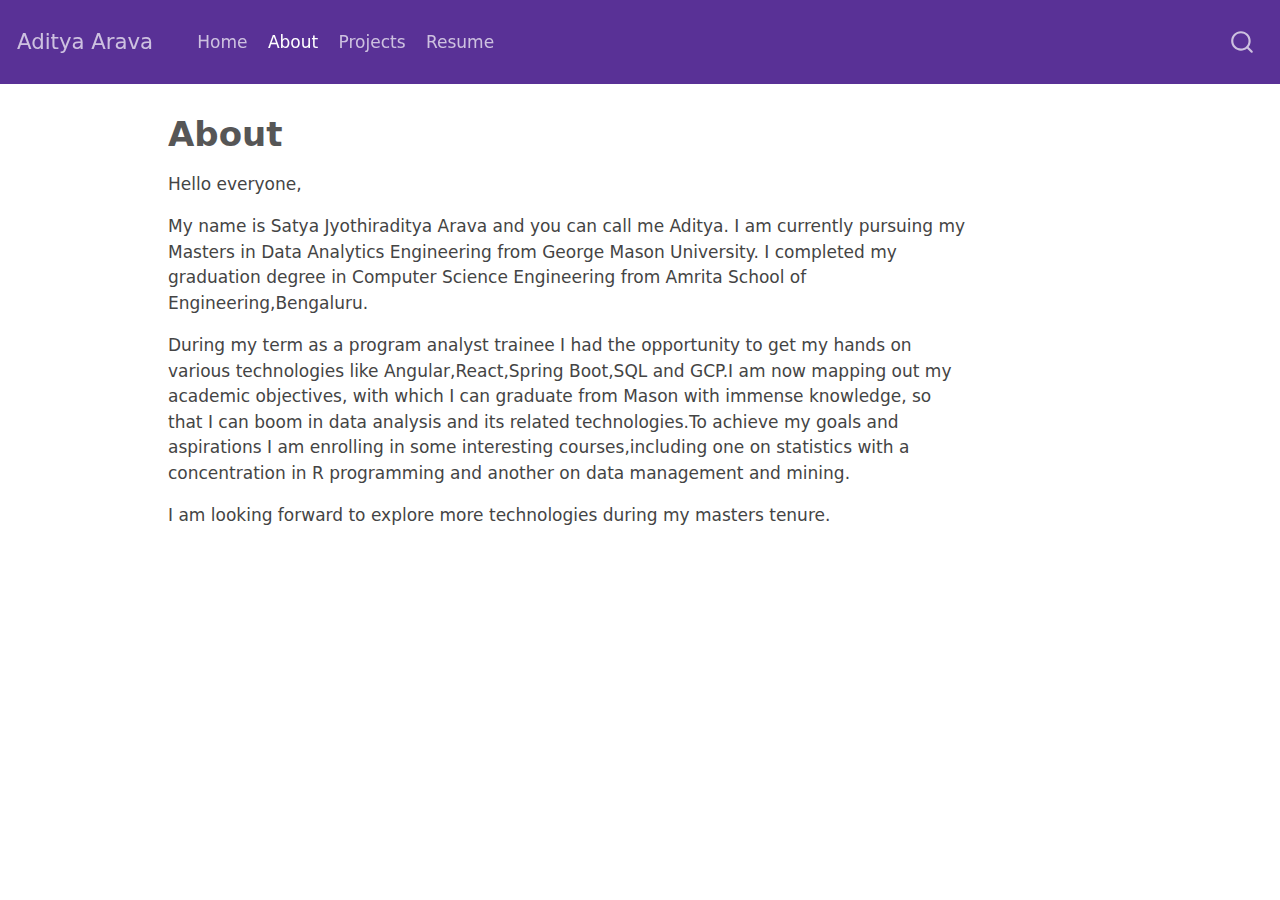
<file: docs/about.html>
<!DOCTYPE html>
<html xmlns="http://www.w3.org/1999/xhtml" lang="en" xml:lang="en"><head>

<meta charset="utf-8">
<meta name="generator" content="quarto-1.3.450">

<meta name="viewport" content="width=device-width, initial-scale=1.0, user-scalable=yes">


<title>Aditya Arava - About</title>
<style>
code{white-space: pre-wrap;}
span.smallcaps{font-variant: small-caps;}
div.columns{display: flex; gap: min(4vw, 1.5em);}
div.column{flex: auto; overflow-x: auto;}
div.hanging-indent{margin-left: 1.5em; text-indent: -1.5em;}
ul.task-list{list-style: none;}
ul.task-list li input[type="checkbox"] {
  width: 0.8em;
  margin: 0 0.8em 0.2em -1em; /* quarto-specific, see https://github.com/quarto-dev/quarto-cli/issues/4556 */ 
  vertical-align: middle;
}
</style>


<script src="site_libs/quarto-nav/quarto-nav.js"></script>
<script src="site_libs/quarto-nav/headroom.min.js"></script>
<script src="site_libs/clipboard/clipboard.min.js"></script>
<script src="site_libs/quarto-search/autocomplete.umd.js"></script>
<script src="site_libs/quarto-search/fuse.min.js"></script>
<script src="site_libs/quarto-search/quarto-search.js"></script>
<meta name="quarto:offset" content="./">
<script src="site_libs/quarto-html/quarto.js"></script>
<script src="site_libs/quarto-html/popper.min.js"></script>
<script src="site_libs/quarto-html/tippy.umd.min.js"></script>
<script src="site_libs/quarto-html/anchor.min.js"></script>
<link href="site_libs/quarto-html/tippy.css" rel="stylesheet">
<link href="site_libs/quarto-html/quarto-syntax-highlighting.css" rel="stylesheet" id="quarto-text-highlighting-styles">
<script src="site_libs/bootstrap/bootstrap.min.js"></script>
<link href="site_libs/bootstrap/bootstrap-icons.css" rel="stylesheet">
<link href="site_libs/bootstrap/bootstrap.min.css" rel="stylesheet" id="quarto-bootstrap" data-mode="light">
<script id="quarto-search-options" type="application/json">{
  "location": "navbar",
  "copy-button": false,
  "collapse-after": 3,
  "panel-placement": "end",
  "type": "overlay",
  "limit": 20,
  "language": {
    "search-no-results-text": "No results",
    "search-matching-documents-text": "matching documents",
    "search-copy-link-title": "Copy link to search",
    "search-hide-matches-text": "Hide additional matches",
    "search-more-match-text": "more match in this document",
    "search-more-matches-text": "more matches in this document",
    "search-clear-button-title": "Clear",
    "search-detached-cancel-button-title": "Cancel",
    "search-submit-button-title": "Submit",
    "search-label": "Search"
  }
}</script>


<link rel="stylesheet" href="styles.css">
</head>

<body class="nav-fixed">

<div id="quarto-search-results"></div>
  <header id="quarto-header" class="headroom fixed-top">
    <nav class="navbar navbar-expand-lg navbar-dark ">
      <div class="navbar-container container-fluid">
      <div class="navbar-brand-container">
    <a class="navbar-brand" href="./index.html">
    <span class="navbar-title">Aditya Arava</span>
    </a>
  </div>
            <div id="quarto-search" class="" title="Search"></div>
          <button class="navbar-toggler" type="button" data-bs-toggle="collapse" data-bs-target="#navbarCollapse" aria-controls="navbarCollapse" aria-expanded="false" aria-label="Toggle navigation" onclick="if (window.quartoToggleHeadroom) { window.quartoToggleHeadroom(); }">
  <span class="navbar-toggler-icon"></span>
</button>
          <div class="collapse navbar-collapse" id="navbarCollapse">
            <ul class="navbar-nav navbar-nav-scroll me-auto">
  <li class="nav-item">
    <a class="nav-link" href="./index.html" rel="" target="">
 <span class="menu-text">Home</span></a>
  </li>  
  <li class="nav-item">
    <a class="nav-link active" href="./about.html" rel="" target="" aria-current="page">
 <span class="menu-text">About</span></a>
  </li>  
  <li class="nav-item">
    <a class="nav-link" href="./projects.html" rel="" target="">
 <span class="menu-text">Projects</span></a>
  </li>  
  <li class="nav-item">
    <a class="nav-link" href="./Resume.html" rel="" target="">
 <span class="menu-text">Resume</span></a>
  </li>  
</ul>
            <div class="quarto-navbar-tools ms-auto">
</div>
          </div> <!-- /navcollapse -->
      </div> <!-- /container-fluid -->
    </nav>
</header>
<!-- content -->
<div id="quarto-content" class="quarto-container page-columns page-rows-contents page-layout-article page-navbar">
<!-- sidebar -->
<!-- margin-sidebar -->
    <div id="quarto-margin-sidebar" class="sidebar margin-sidebar">
        
    </div>
<!-- main -->
<main class="content" id="quarto-document-content">

<header id="title-block-header" class="quarto-title-block default">
<div class="quarto-title">
<h1 class="title">About</h1>
</div>



<div class="quarto-title-meta">

    
  
    
  </div>
  

</header>

<p>Hello everyone,</p>
<p>My name is Satya Jyothiraditya Arava and you can call me Aditya. I am currently pursuing my Masters in Data Analytics Engineering from George Mason University. I completed my graduation degree in Computer Science Engineering from Amrita School of Engineering,Bengaluru.</p>
<p>During my term as a program analyst trainee I had the opportunity to get my hands on various technologies like Angular,React,Spring Boot,SQL and GCP.I am now mapping out my academic objectives, with which I can graduate from Mason with immense knowledge, so that I can boom in data analysis and its related technologies.To achieve my goals and aspirations I am enrolling in some interesting courses,including one on statistics with a concentration in R programming and another on data management and mining.</p>
<p>I am looking forward to explore more technologies during my masters tenure.</p>
<pre><code></code></pre>



</main> <!-- /main -->
<script id="quarto-html-after-body" type="application/javascript">
window.document.addEventListener("DOMContentLoaded", function (event) {
  const toggleBodyColorMode = (bsSheetEl) => {
    const mode = bsSheetEl.getAttribute("data-mode");
    const bodyEl = window.document.querySelector("body");
    if (mode === "dark") {
      bodyEl.classList.add("quarto-dark");
      bodyEl.classList.remove("quarto-light");
    } else {
      bodyEl.classList.add("quarto-light");
      bodyEl.classList.remove("quarto-dark");
    }
  }
  const toggleBodyColorPrimary = () => {
    const bsSheetEl = window.document.querySelector("link#quarto-bootstrap");
    if (bsSheetEl) {
      toggleBodyColorMode(bsSheetEl);
    }
  }
  toggleBodyColorPrimary();  
  const icon = "";
  const anchorJS = new window.AnchorJS();
  anchorJS.options = {
    placement: 'right',
    icon: icon
  };
  anchorJS.add('.anchored');
  const isCodeAnnotation = (el) => {
    for (const clz of el.classList) {
      if (clz.startsWith('code-annotation-')) {                     
        return true;
      }
    }
    return false;
  }
  const clipboard = new window.ClipboardJS('.code-copy-button', {
    text: function(trigger) {
      const codeEl = trigger.previousElementSibling.cloneNode(true);
      for (const childEl of codeEl.children) {
        if (isCodeAnnotation(childEl)) {
          childEl.remove();
        }
      }
      return codeEl.innerText;
    }
  });
  clipboard.on('success', function(e) {
    // button target
    const button = e.trigger;
    // don't keep focus
    button.blur();
    // flash "checked"
    button.classList.add('code-copy-button-checked');
    var currentTitle = button.getAttribute("title");
    button.setAttribute("title", "Copied!");
    let tooltip;
    if (window.bootstrap) {
      button.setAttribute("data-bs-toggle", "tooltip");
      button.setAttribute("data-bs-placement", "left");
      button.setAttribute("data-bs-title", "Copied!");
      tooltip = new bootstrap.Tooltip(button, 
        { trigger: "manual", 
          customClass: "code-copy-button-tooltip",
          offset: [0, -8]});
      tooltip.show();    
    }
    setTimeout(function() {
      if (tooltip) {
        tooltip.hide();
        button.removeAttribute("data-bs-title");
        button.removeAttribute("data-bs-toggle");
        button.removeAttribute("data-bs-placement");
      }
      button.setAttribute("title", currentTitle);
      button.classList.remove('code-copy-button-checked');
    }, 1000);
    // clear code selection
    e.clearSelection();
  });
  function tippyHover(el, contentFn) {
    const config = {
      allowHTML: true,
      content: contentFn,
      maxWidth: 500,
      delay: 100,
      arrow: false,
      appendTo: function(el) {
          return el.parentElement;
      },
      interactive: true,
      interactiveBorder: 10,
      theme: 'quarto',
      placement: 'bottom-start'
    };
    window.tippy(el, config); 
  }
  const noterefs = window.document.querySelectorAll('a[role="doc-noteref"]');
  for (var i=0; i<noterefs.length; i++) {
    const ref = noterefs[i];
    tippyHover(ref, function() {
      // use id or data attribute instead here
      let href = ref.getAttribute('data-footnote-href') || ref.getAttribute('href');
      try { href = new URL(href).hash; } catch {}
      const id = href.replace(/^#\/?/, "");
      const note = window.document.getElementById(id);
      return note.innerHTML;
    });
  }
      let selectedAnnoteEl;
      const selectorForAnnotation = ( cell, annotation) => {
        let cellAttr = 'data-code-cell="' + cell + '"';
        let lineAttr = 'data-code-annotation="' +  annotation + '"';
        const selector = 'span[' + cellAttr + '][' + lineAttr + ']';
        return selector;
      }
      const selectCodeLines = (annoteEl) => {
        const doc = window.document;
        const targetCell = annoteEl.getAttribute("data-target-cell");
        const targetAnnotation = annoteEl.getAttribute("data-target-annotation");
        const annoteSpan = window.document.querySelector(selectorForAnnotation(targetCell, targetAnnotation));
        const lines = annoteSpan.getAttribute("data-code-lines").split(",");
        const lineIds = lines.map((line) => {
          return targetCell + "-" + line;
        })
        let top = null;
        let height = null;
        let parent = null;
        if (lineIds.length > 0) {
            //compute the position of the single el (top and bottom and make a div)
            const el = window.document.getElementById(lineIds[0]);
            top = el.offsetTop;
            height = el.offsetHeight;
            parent = el.parentElement.parentElement;
          if (lineIds.length > 1) {
            const lastEl = window.document.getElementById(lineIds[lineIds.length - 1]);
            const bottom = lastEl.offsetTop + lastEl.offsetHeight;
            height = bottom - top;
          }
          if (top !== null && height !== null && parent !== null) {
            // cook up a div (if necessary) and position it 
            let div = window.document.getElementById("code-annotation-line-highlight");
            if (div === null) {
              div = window.document.createElement("div");
              div.setAttribute("id", "code-annotation-line-highlight");
              div.style.position = 'absolute';
              parent.appendChild(div);
            }
            div.style.top = top - 2 + "px";
            div.style.height = height + 4 + "px";
            let gutterDiv = window.document.getElementById("code-annotation-line-highlight-gutter");
            if (gutterDiv === null) {
              gutterDiv = window.document.createElement("div");
              gutterDiv.setAttribute("id", "code-annotation-line-highlight-gutter");
              gutterDiv.style.position = 'absolute';
              const codeCell = window.document.getElementById(targetCell);
              const gutter = codeCell.querySelector('.code-annotation-gutter');
              gutter.appendChild(gutterDiv);
            }
            gutterDiv.style.top = top - 2 + "px";
            gutterDiv.style.height = height + 4 + "px";
          }
          selectedAnnoteEl = annoteEl;
        }
      };
      const unselectCodeLines = () => {
        const elementsIds = ["code-annotation-line-highlight", "code-annotation-line-highlight-gutter"];
        elementsIds.forEach((elId) => {
          const div = window.document.getElementById(elId);
          if (div) {
            div.remove();
          }
        });
        selectedAnnoteEl = undefined;
      };
      // Attach click handler to the DT
      const annoteDls = window.document.querySelectorAll('dt[data-target-cell]');
      for (const annoteDlNode of annoteDls) {
        annoteDlNode.addEventListener('click', (event) => {
          const clickedEl = event.target;
          if (clickedEl !== selectedAnnoteEl) {
            unselectCodeLines();
            const activeEl = window.document.querySelector('dt[data-target-cell].code-annotation-active');
            if (activeEl) {
              activeEl.classList.remove('code-annotation-active');
            }
            selectCodeLines(clickedEl);
            clickedEl.classList.add('code-annotation-active');
          } else {
            // Unselect the line
            unselectCodeLines();
            clickedEl.classList.remove('code-annotation-active');
          }
        });
      }
  const findCites = (el) => {
    const parentEl = el.parentElement;
    if (parentEl) {
      const cites = parentEl.dataset.cites;
      if (cites) {
        return {
          el,
          cites: cites.split(' ')
        };
      } else {
        return findCites(el.parentElement)
      }
    } else {
      return undefined;
    }
  };
  var bibliorefs = window.document.querySelectorAll('a[role="doc-biblioref"]');
  for (var i=0; i<bibliorefs.length; i++) {
    const ref = bibliorefs[i];
    const citeInfo = findCites(ref);
    if (citeInfo) {
      tippyHover(citeInfo.el, function() {
        var popup = window.document.createElement('div');
        citeInfo.cites.forEach(function(cite) {
          var citeDiv = window.document.createElement('div');
          citeDiv.classList.add('hanging-indent');
          citeDiv.classList.add('csl-entry');
          var biblioDiv = window.document.getElementById('ref-' + cite);
          if (biblioDiv) {
            citeDiv.innerHTML = biblioDiv.innerHTML;
          }
          popup.appendChild(citeDiv);
        });
        return popup.innerHTML;
      });
    }
  }
});
</script>
</div> <!-- /content -->



</body></html>
</file>
<file: docs/site_libs/quarto-html/tippy.css>
.tippy-box[data-animation=fade][data-state=hidden]{opacity:0}[data-tippy-root]{max-width:calc(100vw - 10px)}.tippy-box{position:relative;background-color:#333;color:#fff;border-radius:4px;font-size:14px;line-height:1.4;white-space:normal;outline:0;transition-property:transform,visibility,opacity}.tippy-box[data-placement^=top]>.tippy-arrow{bottom:0}.tippy-box[data-placement^=top]>.tippy-arrow:before{bottom:-7px;left:0;border-width:8px 8px 0;border-top-color:initial;transform-origin:center top}.tippy-box[data-placement^=bottom]>.tippy-arrow{top:0}.tippy-box[data-placement^=bottom]>.tippy-arrow:before{top:-7px;left:0;border-width:0 8px 8px;border-bottom-color:initial;transform-origin:center bottom}.tippy-box[data-placement^=left]>.tippy-arrow{right:0}.tippy-box[data-placement^=left]>.tippy-arrow:before{border-width:8px 0 8px 8px;border-left-color:initial;right:-7px;transform-origin:center left}.tippy-box[data-placement^=right]>.tippy-arrow{left:0}.tippy-box[data-placement^=right]>.tippy-arrow:before{left:-7px;border-width:8px 8px 8px 0;border-right-color:initial;transform-origin:center right}.tippy-box[data-inertia][data-state=visible]{transition-timing-function:cubic-bezier(.54,1.5,.38,1.11)}.tippy-arrow{width:16px;height:16px;color:#333}.tippy-arrow:before{content:"";position:absolute;border-color:transparent;border-style:solid}.tippy-content{position:relative;padding:5px 9px;z-index:1}
</file>
<file: docs/site_libs/quarto-html/quarto-syntax-highlighting.css>
/* quarto syntax highlight colors */
:root {
  --quarto-hl-ot-color: #003B4F;
  --quarto-hl-at-color: #657422;
  --quarto-hl-ss-color: #20794D;
  --quarto-hl-an-color: #5E5E5E;
  --quarto-hl-fu-color: #4758AB;
  --quarto-hl-st-color: #20794D;
  --quarto-hl-cf-color: #003B4F;
  --quarto-hl-op-color: #5E5E5E;
  --quarto-hl-er-color: #AD0000;
  --quarto-hl-bn-color: #AD0000;
  --quarto-hl-al-color: #AD0000;
  --quarto-hl-va-color: #111111;
  --quarto-hl-bu-color: inherit;
  --quarto-hl-ex-color: inherit;
  --quarto-hl-pp-color: #AD0000;
  --quarto-hl-in-color: #5E5E5E;
  --quarto-hl-vs-color: #20794D;
  --quarto-hl-wa-color: #5E5E5E;
  --quarto-hl-do-color: #5E5E5E;
  --quarto-hl-im-color: #00769E;
  --quarto-hl-ch-color: #20794D;
  --quarto-hl-dt-color: #AD0000;
  --quarto-hl-fl-color: #AD0000;
  --quarto-hl-co-color: #5E5E5E;
  --quarto-hl-cv-color: #5E5E5E;
  --quarto-hl-cn-color: #8f5902;
  --quarto-hl-sc-color: #5E5E5E;
  --quarto-hl-dv-color: #AD0000;
  --quarto-hl-kw-color: #003B4F;
}

/* other quarto variables */
:root {
  --quarto-font-monospace: SFMono-Regular, Menlo, Monaco, Consolas, "Liberation Mono", "Courier New", monospace;
}

pre > code.sourceCode > span {
  color: #003B4F;
}

code span {
  color: #003B4F;
}

code.sourceCode > span {
  color: #003B4F;
}

div.sourceCode,
div.sourceCode pre.sourceCode {
  color: #003B4F;
}

code span.ot {
  color: #003B4F;
  font-style: inherit;
}

code span.at {
  color: #657422;
  font-style: inherit;
}

code span.ss {
  color: #20794D;
  font-style: inherit;
}

code span.an {
  color: #5E5E5E;
  font-style: inherit;
}

code span.fu {
  color: #4758AB;
  font-style: inherit;
}

code span.st {
  color: #20794D;
  font-style: inherit;
}

code span.cf {
  color: #003B4F;
  font-style: inherit;
}

code span.op {
  color: #5E5E5E;
  font-style: inherit;
}

code span.er {
  color: #AD0000;
  font-style: inherit;
}

code span.bn {
  color: #AD0000;
  font-style: inherit;
}

code span.al {
  color: #AD0000;
  font-style: inherit;
}

code span.va {
  color: #111111;
  font-style: inherit;
}

code span.bu {
  font-style: inherit;
}

code span.ex {
  font-style: inherit;
}

code span.pp {
  color: #AD0000;
  font-style: inherit;
}

code span.in {
  color: #5E5E5E;
  font-style: inherit;
}

code span.vs {
  color: #20794D;
  font-style: inherit;
}

code span.wa {
  color: #5E5E5E;
  font-style: italic;
}

code span.do {
  color: #5E5E5E;
  font-style: italic;
}

code span.im {
  color: #00769E;
  font-style: inherit;
}

code span.ch {
  color: #20794D;
  font-style: inherit;
}

code span.dt {
  color: #AD0000;
  font-style: inherit;
}

code span.fl {
  color: #AD0000;
  font-style: inherit;
}

code span.co {
  color: #5E5E5E;
  font-style: inherit;
}

code span.cv {
  color: #5E5E5E;
  font-style: italic;
}

code span.cn {
  color: #8f5902;
  font-style: inherit;
}

code span.sc {
  color: #5E5E5E;
  font-style: inherit;
}

code span.dv {
  color: #AD0000;
  font-style: inherit;
}

code span.kw {
  color: #003B4F;
  font-style: inherit;
}

.prevent-inlining {
  content: "</";
}

/*# sourceMappingURL=debc5d5d77c3f9108843748ff7464032.css.map */
</file>
<file: docs/styles.css>
/* css styles */
</file>
